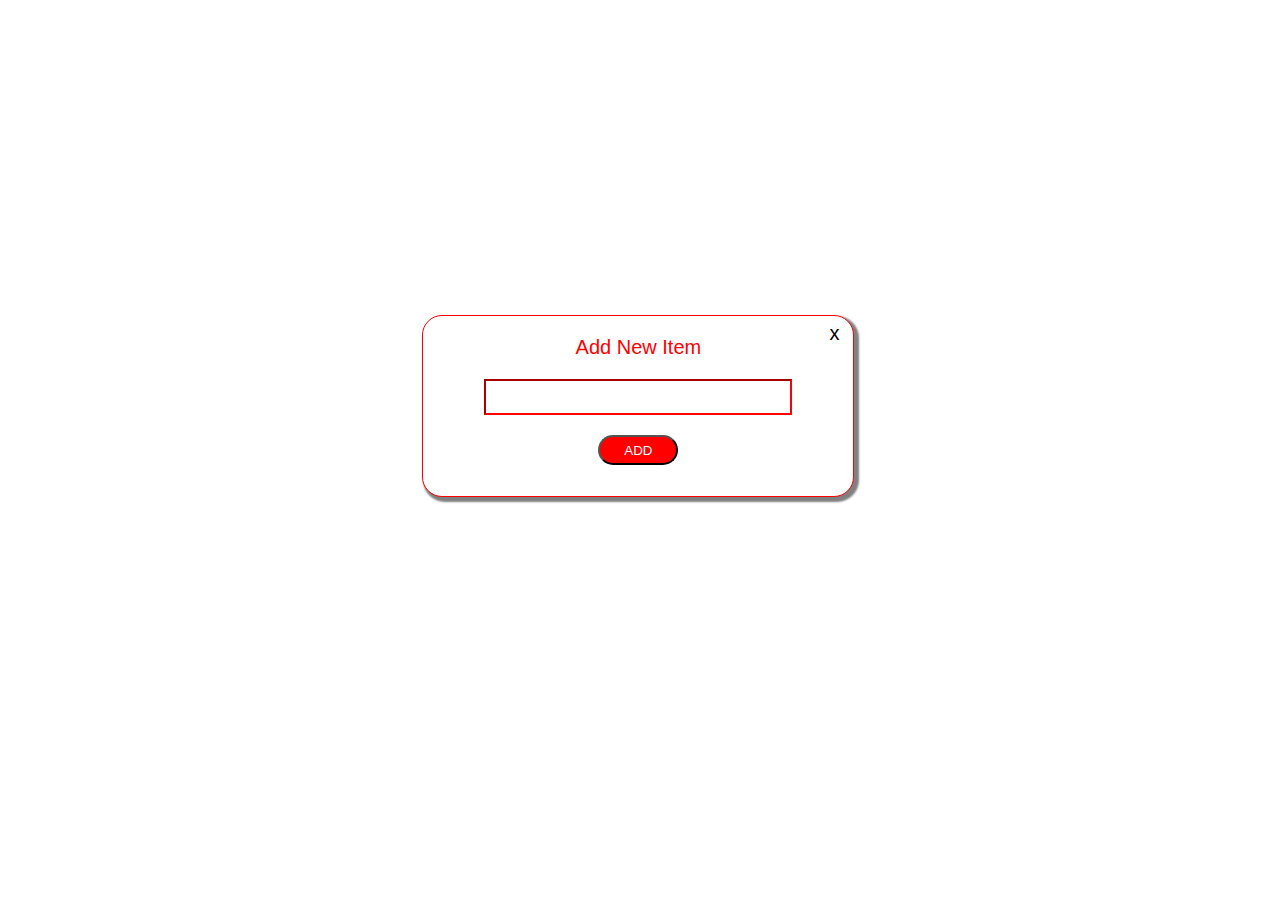
<file: blur.html>
<!DOCTYPE html>
<html lang="en">
<head>
    <meta charset="UTF-8">
    <meta http-equiv="X-UA-Compatible" content="IE=edge">
    <meta name="viewport" content="width=device-width, initial-scale=1.0">
    <title>Document</title>
    <link rel="stylesheet" href="./triptoparis.css">
</head>
<body>
    <!-- <div class="blur">

        <div class="container">
            <hr>
            <div style="display: flex; justify-content: center;">
                <div class="heading">
                    <h1>Trip to Paris</h1>
                </div>
            </div>
            
            <div class="back-container">
                
                <span class="A">  <a href="./index.html"><button style="font-size: 35px;" class="plus-icon">
                    &#8592</button></a> <p class="hide">Back</p> </span>
                
                
    
            </div>
            <div class="cards-container">
                <div class="card">
                    <p style="color:red; font-size: 30px; font-weight:400;">Trip To Paris</p>
                    <hr style="width: 80%; margin-right: 0px; margin-top: -20px;">
                    <p style="color:red; font-size: 30px; font-weight: 400;"><del >Completed Task</del></p>
                    <br>
                    <input type="checkbox">
                    <label for="">Pending Task</label>
                    <a href="./blur.html" style="text-decoration: none;"><button class="plus-icon" 
                        style="display: block; position: absolute; right: 30px; bottom: 30px;">&#43</button>
                    </a>
                    
                </div>
                
    
            </div>
        </div>

    </div> -->

    <div class="popup-modal">
        <a href="./triptoparis.html"><button style="background-color: white; color: black; font-size: 20px; position: absolute;
            top: 5px;right: 18px; width: 5px; border-style: none;">x</button></a>


        <p>Add New Item</p>
        <input type="text">
        <button>ADD</button>
    </div>
    
</body>
</html>
</file>
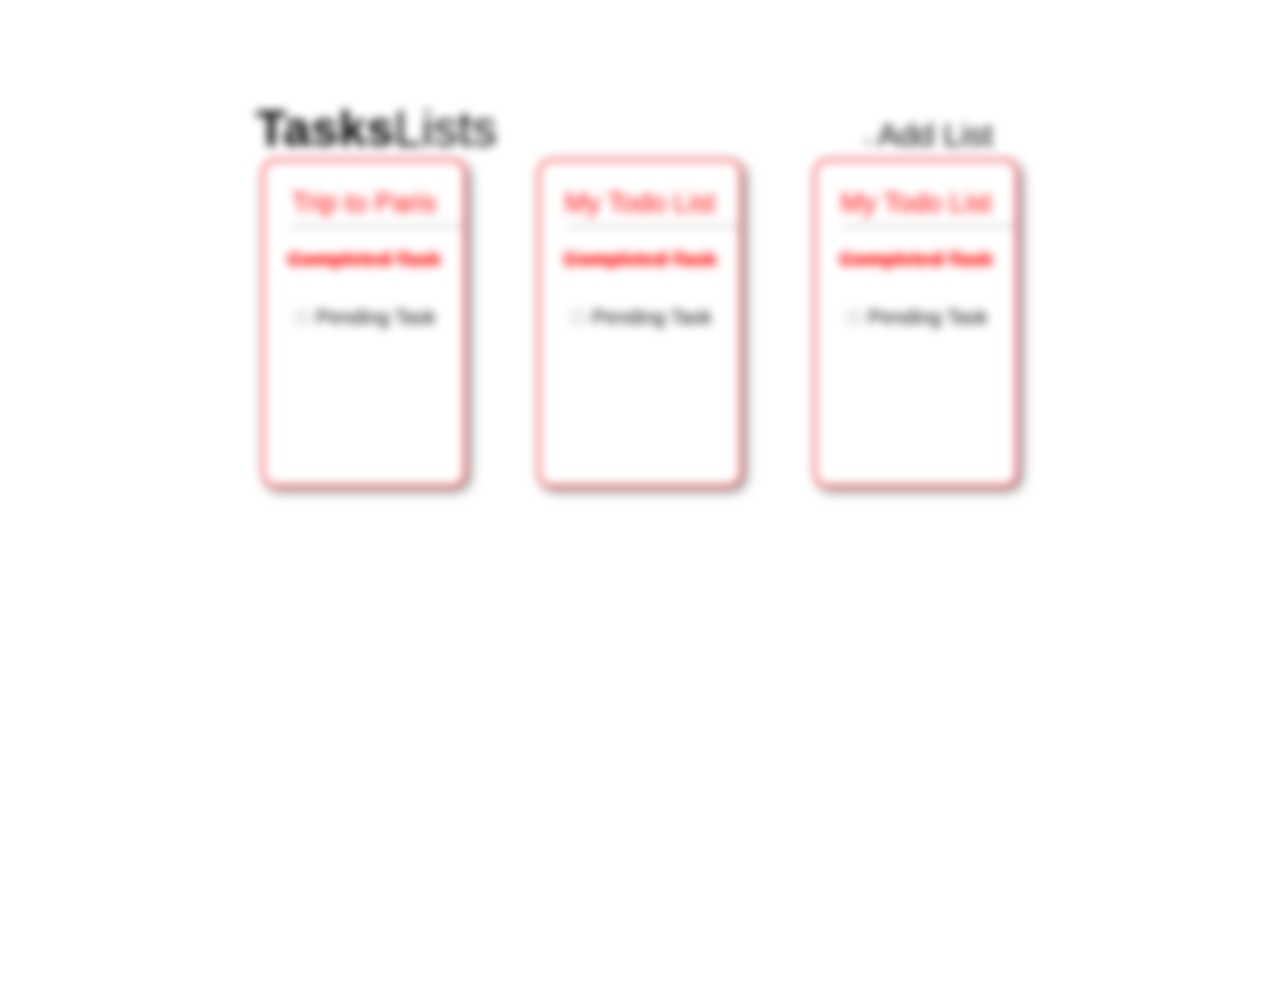
<file: blur2.html>
<!DOCTYPE html>
<html lang="en">
<head>
    <meta charset="UTF-8">
    <meta http-equiv="X-UA-Compatible" content="IE=edge">
    <meta name="viewport" content="width=device-width, initial-scale=1.0">
    <title>Document</title>
    <link rel="stylesheet" href="./index.css">
</head>
<body>

    <div class="blur2">

        <div class="container">   
            <div class="AL">
                <span class="T">Tasks</span>
                <span class="L">Lists</span>
                <span class="A" >  <a href="./blur2.html"><button class="plus-icon">&#43</button></a>
                     <p class="hide">Add List</p> </span>
    
            </div>
    
            <div class="cards-container" >
                <a href="./triptoparis.html"><button>
                    <div class="card" >
                        <p style="color:red; font-size: 27px; font-weight: lighter;">Trip to Paris</p>
                        <hr>
                        <p style="color:red; font-size: 20px; font-weight: 700;"><del>Completed Task</del></p>
                        <br>
                        <input type="checkbox">
                        <label for="">Pending Task</label>
                    </div>
                </button>
                </a>
    
                <a href="./myTodoList.html"><button>
                    <div class="card">
                        <p style="color:red; font-size: 27px; font-weight: lighter;">My Todo List</p>
                        <hr>
                        <p style="color:red; font-size: 20px; font-weight: 700;"><del><b> Completed Task</b> </del></p>
                        <br>
                        <input type="checkbox">
                        <label for="">Pending Task</label>
                    </div>
    
                </button>
                </a>
                <a href="./myTodoList.html"><button>
                    <div class="card">
                        <p style="color:red; font-size: 27px; font-weight: lighter;">My Todo List</p>
                        <hr>
                        <p style="color:red; font-size: 20px; font-weight: 700;"><del >Completed Task</del></p>
                        <br>
                        <input type="checkbox">
                        <label for="">Pending Task</label>
                    </div>
    
                </button>
                </a>   
                
    
            </div>
            <div class="cards-container-mob hide2">
                <a href="./triptoparis.html"><button>
                    <div class="card-box" >
                        <p style="color:black; margin-left: 15px; font-size: 25px; font-weight: lighter;">Trip to Paris</p>
                        
                    </div>
                </button>
                </a>
                <a href="./myTodoList.html"><button>
                    <div class="card-box" >
                        <p style="color:black; margin-left: 15px; font-size: 25px; font-weight: lighter;">My Todo List 2</p>
                        
                    </div>
                </button>
                </a>
                <a href="./myTodoList.html"><button>
                    <div class="card-box" >
                        <p style="color:black; margin-left: 15px; font-size: 25px; font-weight: lighter;">My Todo List 3</p>
                        
                    </div>
                </button>
                </a>
            </div>
        </div>
    </div>

    <div class="popup-modal" >
        <a href="./index.html"><button style="background-color: white; color: black; font-size: 20px; position: absolute;
        top: 5px;right: 18px; width: 5px;">x</button></a>
        <p>Add New Item</p>
        <input type="text">
        <button>ADD</button>
    </div>
</body>
</html>
</file>
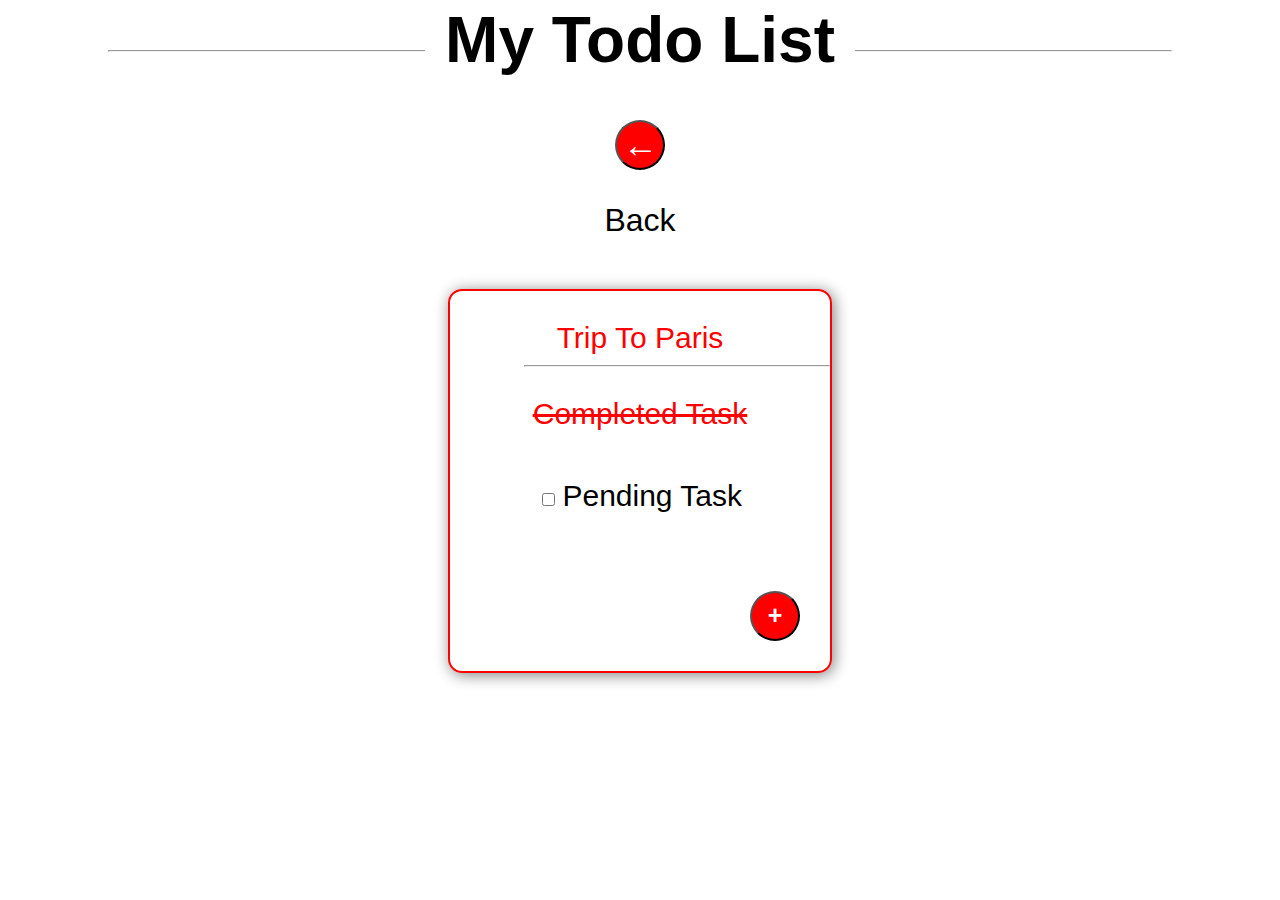
<file: myTodoList.html>
<!DOCTYPE html>
<html lang="en">
<head>
    <meta charset="UTF-8">
    <meta http-equiv="X-UA-Compatible" content="IE=edge">
    <meta name="viewport" content="width=device-width, initial-scale=1.0">
    <title>Document</title>
    <link rel="stylesheet" href="./triptoparis.css">
</head>
<body>
    <div class="container">
        <hr>
        <div style="display: flex; justify-content: center;">
            <div class="heading">
                <h1>My Todo List</h1>
            </div>
        </div>
        
        <div class="back-container">
            
            <span class="A">  <a href="./index.html"><button style="font-size: 35px;" class="plus-icon">
                &#8592</button></a> <p class="hide">Back</p> </span>
            
            

        </div>
        <div class="cards-container">
            <div class="card">
                <p style="color:red; font-size: 30px; font-weight:400;">Trip To Paris</p>
                <hr style="width: 80%; margin-right: 0px; margin-top: -20px;">
                <p style="color:red; font-size: 30px; font-weight: 400;"><del >Completed Task</del></p>
                <br>
                <input type="checkbox">
                <label for="">Pending Task</label>
                <a href="./blur.html" style="text-decoration: none;"><button class="plus-icon" 
                    style="display: block; position: absolute; right: 30px; bottom: 30px;">&#43</button>
                </a>
                
            </div>
            

        </div>
    </div>
</body>
</html>
</file>
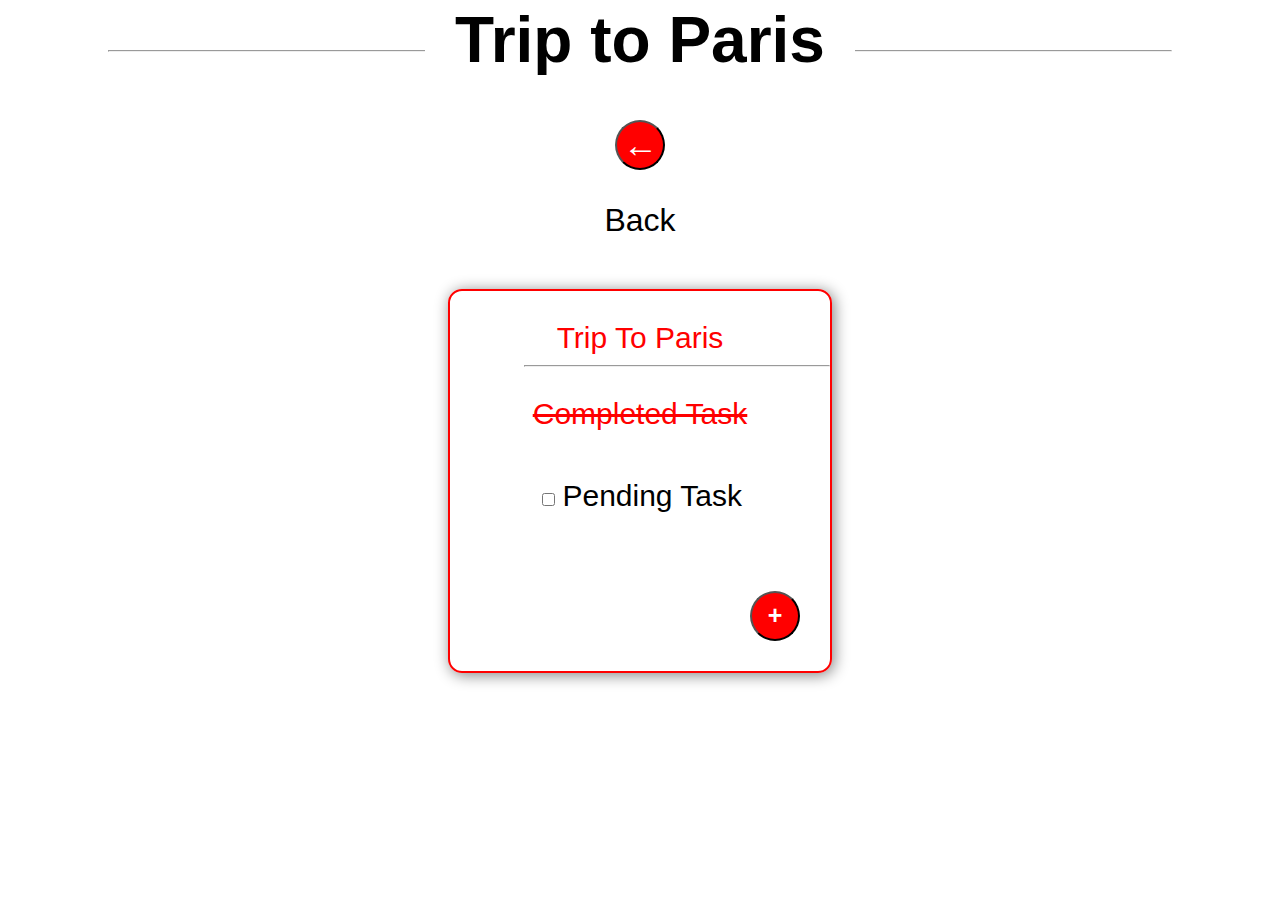
<file: triptoparis.html>
<!DOCTYPE html>
<html lang="en">
<head>
    <meta charset="UTF-8">
    <meta http-equiv="X-UA-Compatible" content="IE=edge">
    <meta name="viewport" content="width=device-width, initial-scale=1.0">
    <title>Document</title>
    <link rel="stylesheet" href="./triptoparis.css">
</head>
<body>
    <div class="container">
        <hr>
        <div style="display: flex; justify-content: center;">
            <div class="heading">
                <h1>Trip to Paris</h1>
            </div>
        </div>
        
        <div class="back-container">
            
            <span class="A">  <a href="./index.html"><button style="font-size: 35px;" class="plus-icon">
                &#8592</button></a> <p class="hide">Back</p> </span>
            
            

        </div>
        <div class="cards-container">
            <div class="card">
                <p style="color:red; font-size: 30px; font-weight:400;">Trip To Paris</p>
                <hr style="width: 80%; margin-right: 0px; margin-top: -20px;">
                <p style="color:red; font-size: 30px; font-weight: 400;"><del >Completed Task</del></p>
                <br>
                <input type="checkbox">
                <label for="">Pending Task</label>
                <a href="./blur.html" style="text-decoration: none;"><button class="plus-icon" 
                    style="display: block; position: absolute; right: 30px; bottom: 30px;">&#43</button>
                </a>
                
            </div>
            

        </div>
    </div>
</body>
</html>
</file>
<file: triptoparis.css>
.container{
    margin: 100px;
    margin-top: 50px;
    margin-bottom: 0px;

    
}
.heading{
    text-align: center;
    font-family: -apple-system, BlinkMacSystemFont, 'Segoe UI', Roboto, Oxygen, Ubuntu, Cantarell, 'Open Sans', 'Helvetica Neue', sans-serif;
    font-size: 32px;
    margin-top: -100px;
    background-color: white;
    width: 430px;
    justify-content: center;


}
.back-container{
    font-size: 32px;
    font-family: -apple-system, BlinkMacSystemFont, 'Segoe UI', Roboto, Oxygen, Ubuntu, Cantarell, 'Open Sans', 'Helvetica Neue', sans-serif;
    font-weight: 100;
    text-align: center;
    margin-bottom: 20px;
}
.plus-icon{
    width: 50px;
    height: 50px;
    border-radius: 50%;
    background-color: red;
    color: white;
    /* display: inline-block; */
    /* text-align: center; */
    font-weight: bolder;
    font-size: 25px;
    display: inline-block;
    
}



.cards-container{
    
    
    display: flex;
    justify-content: center;
    /* margin: 200px; */
    margin-top: 50px;
}
.card{
    border: 2px solid red;
    width: 380px;
    height: 380px;
    border-radius: 14px;
    font-family: -apple-system, BlinkMacSystemFont, 'Segoe UI', Roboto, Oxygen, Ubuntu, Cantarell, 'Open Sans', 'Helvetica Neue', sans-serif;
    box-shadow: 2px 2px 15px  gray;
    text-align: center;
    position: relative;

}
label {
    
    font-size: 30px; 
    font-weight: 400px;
}

.blur{
    filter: blur(5px);
    -webkit-filter: blur(5px);

}

.popup-modal{
    border: 1px red solid;
    width: 430px;
    text-align: center;
    height: 180px;
    border-radius: 20px;
    font-family: -apple-system, BlinkMacSystemFont, 'Segoe UI', Roboto, Oxygen, Ubuntu, Cantarell, 'Open Sans', 'Helvetica Neue', sans-serif;
    box-shadow: 3px 3px 2px 2px gray;
    background-color: white;
    z-index: 1;
    position: absolute;
    top: 35%;
    left: 33%;

}
.popup-modal>p{
    font-size: 20px;
    color: red;
}
.popup-modal>input{
    
    width: 300px;
    height: 30px;
    border-color: red;
}
.popup-modal>button{
    background-color: red;
    width: 80px;
    height: 30px;
    border-radius: 20px;
    display: block;
    margin: auto;
    margin-top: 20px;
    color: white;
}

@media screen and (max-width:500px){
    body{
        margin: 0px;
        /* background-color: tomato; */
    }
    .hide{
        display: none;
    }
    .container{
        width: 100%;
        /* background-color: turquoise; */
        margin: 0px;
        margin-top: 120px;
        margin-bottom: 0px;
    }
    .back-container{
        position: absolute;
        top:63px;
        left: 14px;
    }
    .plus-icon{
        width: 44px;
        height: 44px;
        border: none;
        
    }
    .heading{
        text-align: center;
        font-family: -apple-system, BlinkMacSystemFont, 'Segoe UI', Roboto, Oxygen, Ubuntu, Cantarell, 'Open Sans', 'Helvetica Neue', sans-serif;
        font-size: 19px;
        margin-top: -100px;
        background-color: white;
        width: 430px;
        justify-content: center;
        /* background-color: yellow; */
    
    
    }
    .cards-container{
        margin-top: 13px;
    }
    .card{
        width: 90%;
        height: 400px;
    }

    .popup-modal{
        width: 90%;
        position: absolute;
        left: 12px;
    
    }
    .popup-modal>p{
        font-size: 20px;
        color: red;
    }
    .popup-modal>input{
        
        width: 300px;
        height: 30px;
        border-color: red;
    }
    .popup-modal>button{
        background-color: red;
        width: 80px;
        height: 30px;
        border-radius: 20px;
        display: block;
        margin: auto;
        margin-top: 20px;
        color: white;
    }
}
</file>
<file: index.css>
body{
    margin: 0px;
    /* background-color:turquoise; */
    width: 100%;
}
.hide2{
    display: none;
}
.container{
    text-align: center;
    width: 60%;
    height: 100vh;
    /* background-color: yellow; */
    margin: auto;
    margin-top: 100px;
    
}
.AL{
    
    /* margin-top: 100px;
    margin-left: 50px;
    margin-right: 100px; */
    /* width: 60%; */
    /* background-color: tomato; */
    position: relative;
    display: flex;
    
    /* justify-content: center; */
}
.T{
    font-weight: bolder;
    font-size: 50px;
    font-family: -apple-system, BlinkMacSystemFont, 'Segoe UI', Roboto, Oxygen, Ubuntu, Cantarell, 'Open Sans', 'Helvetica Neue', sans-serif;
    
}
.L{
    font-size: 50px;
    font-family: -apple-system, BlinkMacSystemFont, 'Segoe UI', Roboto, Oxygen, Ubuntu, Cantarell, 'Open Sans', 'Helvetica Neue', sans-serif;
    font-weight: 100;



}.A{
    font-size: 32px;
    font-family: -apple-system, BlinkMacSystemFont, 'Segoe UI', Roboto, Oxygen, Ubuntu, Cantarell, 'Open Sans', 'Helvetica Neue', sans-serif;
    font-weight: 100;
    position: absolute;
    right: 31px;
    top: -15px;
    align-items: center;
    display: inline-flex;
}

.fas{
    font-size: 35px;
    color: blue;
}

.cards-container{
    /* width: 80%; */
    display: flex;
    flex-wrap: wrap;
    flex-basis: 30%;
    justify-content: space-between;
    justify-self: stretch;
    
    /* grid-template-columns: 1fr 1fr 1fr;
    grid-template-rows: 1fr;
    grid-column-gap: 2px; */
    
    
}
.card{
    border: 2px solid red;
    min-width: 200px;
    min-height: 324px;
    border-radius: 14px;
    font-family: -apple-system, BlinkMacSystemFont, 'Segoe UI', Roboto, Oxygen, Ubuntu, Cantarell, 'Open Sans', 'Helvetica Neue', sans-serif;
    box-shadow: 4px 4px 10px  gray;
    position: relative;
    margin-bottom: 20px;
    
}
.dynamicContenet{
    /* height: 80%; */
    
}
.item-container p{
    color: black;
    font-size: 20px;
    padding: 0px 20px;

}
.item-container{
    display: flex;
    justify-content: space-between;
    margin-top: 0px;
}
#completed .fa-minus-square{
    color: green;
    font-size: 33px;
}
.down-btns{
    display: block;
    position: absolute;
    bottom: 20px;
    right: 10px;
}
.down-btns i{
    margin: 0px 5px;
}
.down-btns .fa-plus-circle{
    color: red;
}
.card .content p{
    color:red; 
    font-size: 27px; 
    font-weight: lighter;
}
hr{
    width: 85%;
    margin-right: 0px;
    margin-top: -20px;
}
label {
    font-size: 20px; 
    font-weight: 100px;
}
button{
    background-color: transparent;
    border: none;
    text-decoration: none;
}
button:hover{
    cursor: pointer;
}

.blur2{
    filter: blur(5px);
    -webkit-filter: blur(5px);

}

.popup-modal{
    border: 1px red solid;
    width: 430px;
    text-align: center;
    height: 180px;
    border-radius: 20px;
    font-family: -apple-system, BlinkMacSystemFont, 'Segoe UI', Roboto, Oxygen, Ubuntu, Cantarell, 'Open Sans', 'Helvetica Neue', sans-serif;
    box-shadow: 3px 3px 2px 2px gray;
    background-color: white;
    z-index: 1;
    position: absolute;
    top: 25%;
    left: 33%;
    visibility: hidden;

}
.popup-modal>p{
    font-size: 20px;
    color: red;
}
.popup-modal>input{
    
    width: 300px;
    height: 30px;
    border-color: red;
}
.popup-modal>button{
    background-color: red;
    width: 80px;
    height: 30px;
    border-radius: 20px;
    display: block;
    margin: auto;
    margin-top: 20px;
    color: white;
}


.when-empty{
    margin-top: 20px;
    font-size: 40px;
    font-family: -apple-system, BlinkMacSystemFont, 'Segoe UI', Roboto, Oxygen, Ubuntu, Cantarell, 'Open Sans', 'Helvetica Neue', sans-serif;
    font-weight: 100;
    float: left;
    display: block;
}


@media screen and (max-width:500px) {
    body{
        width: 100%;
    }
    .hide{
        display: none;
    }
    
    .container{
        width: 88%;
        margin-top: 40px;
        margin: 12px;
    }
    .AL{
        width: 88%;
    }
    .A{
        right: -10px;
        position: absolute;
        top: 10px;
    }
    .cards-container{
        width: 100%;
        display: flex;
        justify-content:center;
        margin: inherit;
        /* grid-template-columns: 1fr;
        grid-template-rows: 1fr 1fr 1fr;
        grid-row-gap: 40px;
        margin-top: 30px; */
        
    }
    /* .cards-container-mob{
        width: 100%;
        display: grid;
        grid-template-columns: 1fr;
        grid-template-rows: 1fr 1fr 1fr;
        grid-row-gap: 40px;
        margin-top: 30px;
        margin-left: 0px;
    } */
    /* .card-box{
        width:260px;
        border:1px solid black;
        border-radius: 9px;
        height: 65px;
        box-shadow: 3px 3px 4px grey;
        text-align: left;
    } */
    .card{
        width: 300px;
        /* min-width: 255px; */
    /* min-height: 324px; */
    }
    .card .content p{
        word-wrap: break-word;
    }
    /* .item-container{
        width: 100%;
        display: flex;
        justify-content: space-between;
        margin-top: 0px;
    }
    .dynamicContenet .item-container p{
        word-wrap: break-word;
    
    } */
    .popup-modal{
        
        width: 90%;
        position: absolute;
        left: 12px;
    }
    .popup-modal>p{
        font-size: 20px;
        color: red;
    }
    .popup-modal>input{
        
        width: 80%;
        height: 30px;
        border-color: red;
    }
    .popup-modal>button{
        background-color: red;
        width: 80px;
        height: 30px;
        border-radius: 20px;
        display: block;
        margin: auto;
        margin-top: 20px;
        color: white;
    }
}
</file>
